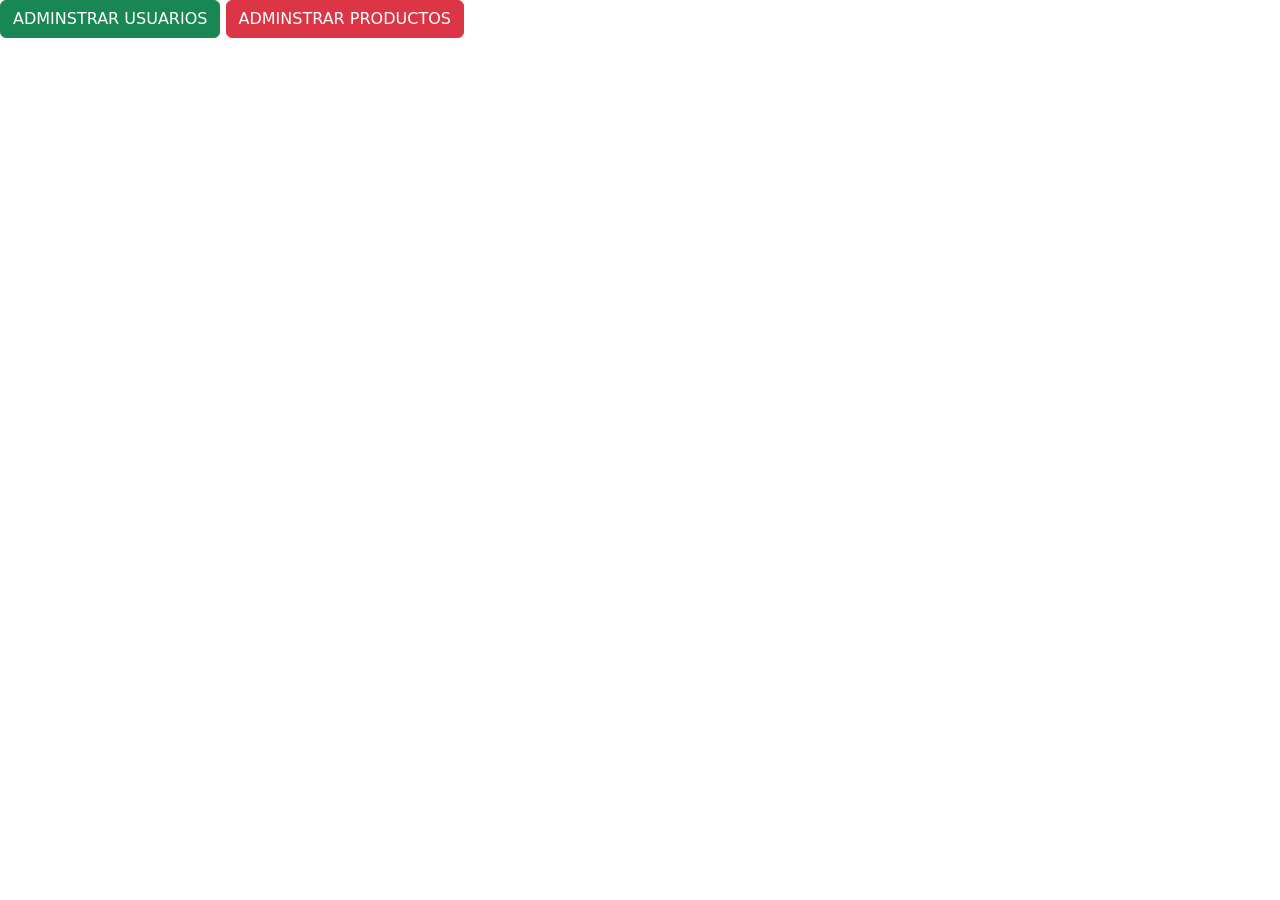
<file: Frontend/index.html>
<!DOCTYPE html>
<html lang="en">
<head>
    <meta charset="UTF-8">
    <meta name="viewport" content="width=device-width, initial-scale=1.0">
    <title>consumo api ususarios</title>
    <link href="https://cdn.jsdelivr.net/npm/bootstrap@5.3.7/dist/css/bootstrap.min.css" rel="stylesheet" integrity="sha384-LN+7fdVzj6u52u30Kp6M/trliBMCMKTyK833zpbD+pXdCLuTusPj697FH4R/5mcr" crossorigin="anonymous">
</head>
<body>
    <a href="Ususarios/AdministrarUsuario.html" class="btn btn-success">ADMINSTRAR USUARIOS</a>
    <a href="Productos/AdministrarProductos.html" class="btn btn-danger">ADMINSTRAR PRODUCTOS</a>
</body>
</html>
</file>
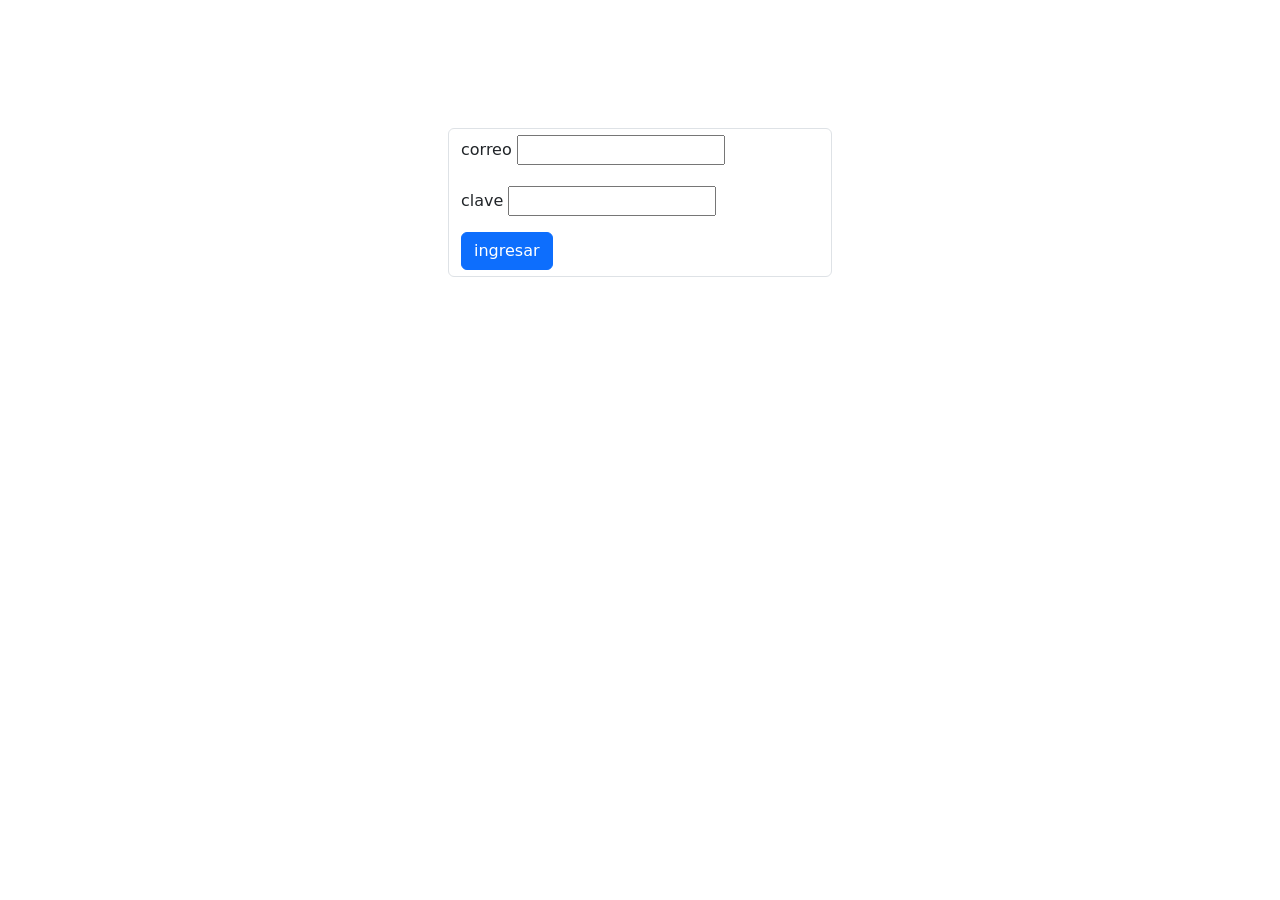
<file: Frontend/log.html>
<!DOCTYPE html>
<html lang="en">
<head>
    <meta charset="UTF-8">
    <meta name="viewport" content="width=device-width, initial-scale=1.0">
    <title>log</title>
    <link href="https://cdn.jsdelivr.net/npm/bootstrap@5.3.7/dist/css/bootstrap.min.css" rel="stylesheet" integrity="sha384-LN+7fdVzj6u52u30Kp6M/trliBMCMKTyK833zpbD+pXdCLuTusPj697FH4R/5mcr" crossorigin="anonymous">
</head>
<body>
    <style>
        .caja{
            margin: 10%;
            margin-left: 35%;
            margin-right: 35%;
        }
    </style>
    <div class="caja">
        <form class="form-control" method="post" id="login">
            <div class="mb-3">
                <label for="email" class="form-label">correo</label>
                <input type="email" class="from-control" id="email" name="email">
            </div>
            <div class="mb-3">
                <label for="password" class="from-label">clave</label>
                <input type="password" class="from-control" id="password" name="password"> 
            </div>
            <button type="submit" class="btn btn-primary">ingresar</button>
        </form>
    </div>
</body>
</html>

<script>
    document.addEventListener('DOMContentLoaded', function(){
        document.getElementById('login').addEventListener('submit', function(event){
            event.preventDefault();
            const emailusuario = document.getElementById('email').value;
            const passwordusuario = document.getElementById('password').value;
            fetch('http://127.0.0.1:5000/login', {
                method: 'POST',
                headers:{
                    'Content-type':'application/json' 
                },
                body: JSON.stringify({email : emailusuario, clave : passwordusuario})
            })
            .then(response => response.json())
            .then(data =>{
                if(data.mensaje === "index"){
                    window.location.href ='index.html';
                }else{
                    alert(data.mensaje);
                    window.location.href = 'log.html';
                }
            })
            .catch(error => console.error('Error', error));
        })
    })
</script>
</file>
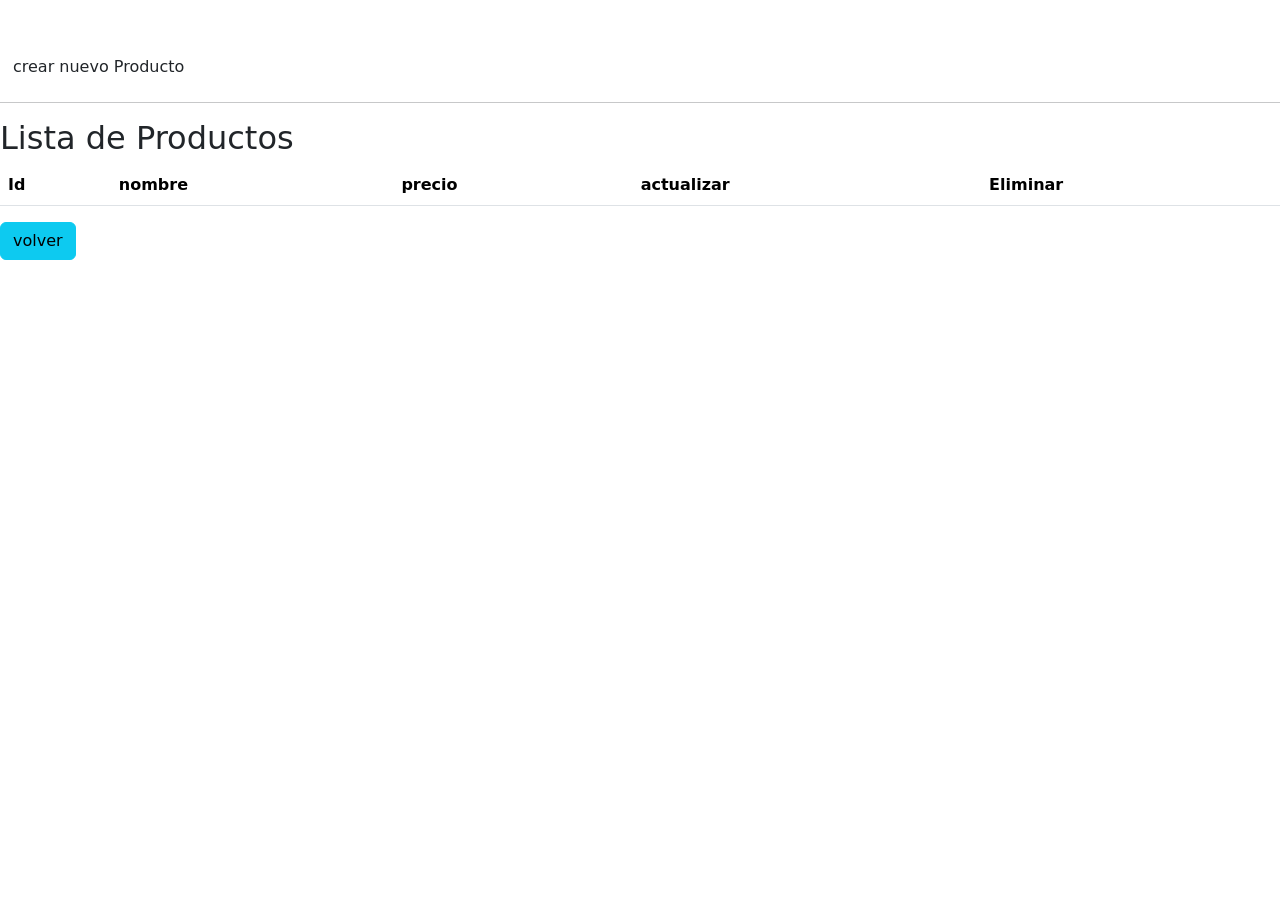
<file: Frontend/Productos/AdministrarProductos.html>
<!DOCTYPE html>
<html lang="en">
<head>
    <meta charset="UTF-8">
    <meta name="viewport" content="width=device-width, initial-scale=1.0">
    <title>Productos</title>
     <link href="https://cdn.jsdelivr.net/npm/bootstrap@5.3.7/dist/css/bootstrap.min.css" rel="stylesheet" integrity="sha384-LN+7fdVzj6u52u30Kp6M/trliBMCMKTyK833zpbD+pXdCLuTusPj697FH4R/5mcr" crossorigin="anonymous">
</head>

<body>
     <div class="Container mt-5">
        <a href="crear.html" class="btn btn-succes">crear nuevo Producto</a>
        <hr>
        <h2>Lista de Productos</h2>
        <table id="productos-table" class="table">
            <thead>
                <tr>
                    <th>Id</th>
                    <th>nombre</th>
                    <th>precio</th>
                    <th colspan="">actualizar</th>
                    <th colspan="">Eliminar</th>
                </tr>
            </thead>
            <tbody id="productos-body"></tbody>
        </table>
        <a href="../index.html" class="btn btn-info">volver</a>
        <script>
            document.addEventListener('DOMContentLoaded', function(){
                function cargarProductos(){
                    fetch('http://127.0.0.1:5000/productos')
                        .then(response => response.json())
                        .then(data => {
                            const productosBody = document.getElementById('productos-body');
                            productosBody.innerHTML='';
                            data.forEach(producto =>{
                                const tr = document.createElement('tr');
                                tr.innerHTML=`
                                    <td>${producto[0]}</td>
                                    <td>${producto[1]}</td>
                                    <td>${producto[2]}</td>
                                    <td><button class="btn btn-primary" onclick="actualizarProducto(${producto[0]})">Actualizar</button></td>
                                    <td><button class="btn btn-danger" onclick="eliminarProducto(${producto[0]})">Eliminar</button></td>
                                `;
                                productosBody.appendChild(tr);
                        });
                    })
                    .catch(error => console.error('Error', error));
                }
                cargarProductos();
            });
            function eliminarProducto(id){
                fetch(`http://127.0.0.1:5000/eliminar_producto/${id}`,{
                    method:'DELETE'
                })
                .then(response=> response.json())
                .then(data=>{
                    alert(data.mensaje);
                    window.location.href ='AdministrarProductos.html';
                })
                .catch(error=> console.error('Error', error));
            }
            function actualizarProducto(id){
                window.location.href=`actualizar.html?id=${id}`;
            }
        </script>

     </div>
</body>
</html>
</file>
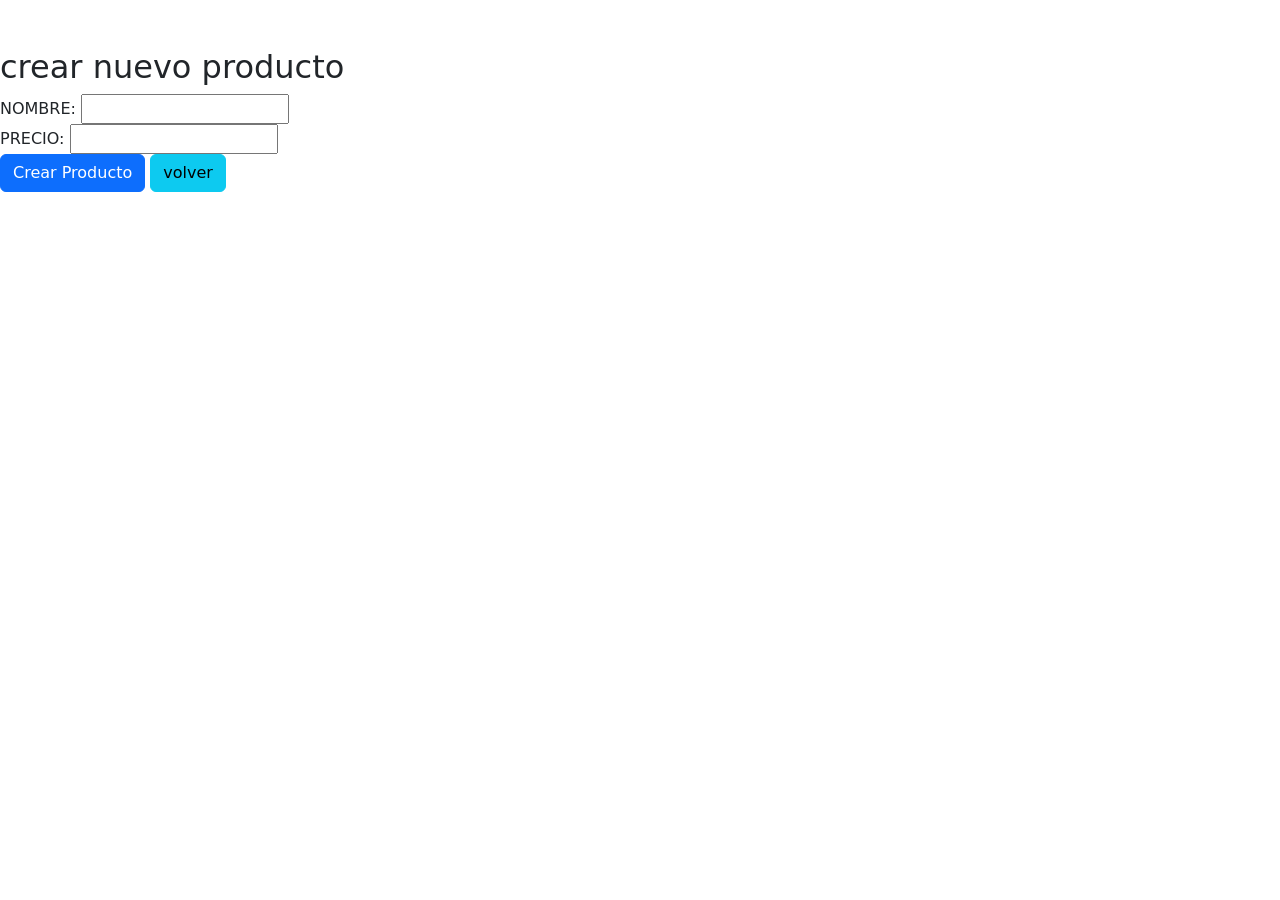
<file: Frontend/Productos/crear.html>
<!DOCTYPE html>
<html lang="en">
<head>
    <meta charset="UTF-8">
    <meta name="viewport" content="width=device-width, initial-scale=1.0">
    <title>Consumo Api productos</title>
    <link href="https://cdn.jsdelivr.net/npm/bootstrap@5.3.7/dist/css/bootstrap.min.css" rel="stylesheet" integrity="sha384-LN+7fdVzj6u52u30Kp6M/trliBMCMKTyK833zpbD+pXdCLuTusPj697FH4R/5mcr" crossorigin="anonymous">
</head>
<body>
    <div class="conteiner mt-5">
        <h2>crear nuevo producto</h2>
        <form id="crear-productos-form">
            <div class="from-grup">
                <label for="nombre_producto">NOMBRE:</label>
                <input type="text" class="from-control" id="nombre_producto" required>
            </div>
            <div class="from-grup">
                <label for="precio">PRECIO:</label>
                <input type="text" class="from-control" id="precio" required>
            </div>
            <button type="submit" class="btn btn-primary">Crear Producto</button>
            <a href="AdministrarProductos.html" class="btn btn-info">volver</a>
        </form>
    </div>
    <script>
        document.addEventListener('DOMContentLoaded', function(){
            document.getElementById('crear-productos-form').addEventListener('submit', function(event){
                event.preventDefault();
                const nombre_producto = document.getElementById('nombre_producto').value;
                const precio = document.getElementById('precio').value;
                fetch('http://127.0.0.1:5000/nuevo_producto', {
                    method:'POST',
                    headers:{
                        'Content-Type':'application/json'
                    }, 
                    body: JSON.stringify({nombre_producto:nombre_producto, precio:precio})
                })
         
            .then(response=> response.json())
            .then(data=>{
                alert(data.mensaje);
                window.location.href = 'AdministrarProductos.html';
            }) 
            .catch(error => console.error('Error:', error));
        });

        });
    </script>
</body>
</html>
</file>
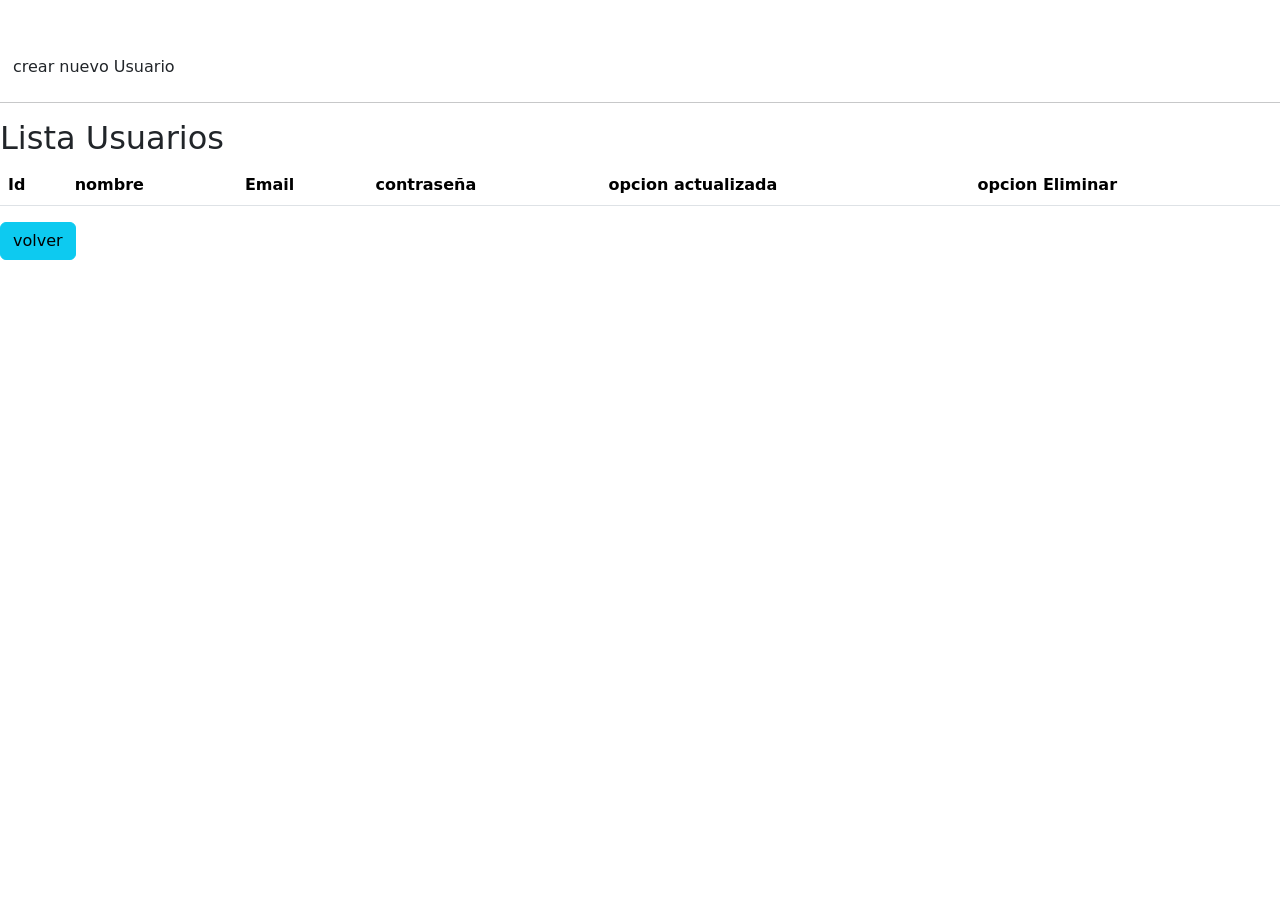
<file: Frontend/Ususarios/AdministrarUsuario.html>
<!DOCTYPE html>
<html lang="en">
<head>
    <meta charset="UTF-8">
    <meta name="viewport" content="width=device-width, initial-scale=1.0">
    <title>Usuarios</title>
     <link href="https://cdn.jsdelivr.net/npm/bootstrap@5.3.7/dist/css/bootstrap.min.css" rel="stylesheet" integrity="sha384-LN+7fdVzj6u52u30Kp6M/trliBMCMKTyK833zpbD+pXdCLuTusPj697FH4R/5mcr" crossorigin="anonymous">
</head>

<body>
     <div class="Container mt-5">
        <a href="crear.html" class="btn btn-succes">crear nuevo Usuario</a>
        <hr>
        <h2>Lista Usuarios</h2>
        <table id="usuarios-table" class="table">
            <thead>
                <tr>
                    <th>Id</th>
                    <th>nombre</th>
                    <th>Email</th>
                    <th>contraseña</th>
                    <th colspan="">opcion actualizada</th>
                    <th colspan="">opcion Eliminar</th>
                </tr>
            </thead>
            <tbody id="usuarios-body"></tbody>
        </table>
        <a href="../index.html" class="btn btn-info">volver</a>
        <script>
            document.addEventListener('DOMContentLoaded', function(){
                function cargarUsuarios(){
                    fetch('http://127.0.0.1:5000/usuarios')
                        .then(response => response.json())
                        .then(data => {
                            const usuariosBody = document.getElementById('usuarios-body');
                            usuariosBody.innerHTML='';
                            data.forEach(usuario =>{
                                const tr = document.createElement('tr');
                                tr.innerHTML=`
                                    <td>${usuario[0]}</td>
                                    <td>${usuario[1]}</td>
                                    <td>${usuario[2]}</td>
                                    <td>${usuario[3]}</td>
                                    <td><button class="btn btn-primary" onclick="actualizarUsuario(${usuario[0]})">Actualizar</button></td>
                                    <td><button class="btn btn-danger" onclick="eliminarUsuario(${usuario[0]})">Eliminar</button></td>
                                `;
                                usuariosBody.appendChild(tr);
                        });
                    })
                    .catch(error => console.error('Error', error));
                }
                cargarUsuarios();
            });
            function eliminarUsuario(id){
                fetch(`http://127.0.0.1:5000/elimiar_usuario/${id}`,{
                    method:'DELETE'
                })
                .then(response=> response.json())
                .then(data=>{
                    alert(data.mensaje);
                    window.location.href ='AdministrarUsuario.html';
                })
                .catch(error=> console.error('Error', error));
            }
            function actualizarUsuario(id){
                window.location.href=`actualizar.html?id=${id}`;
            }
        </script>

     </div>
</body>
</html>
</file>
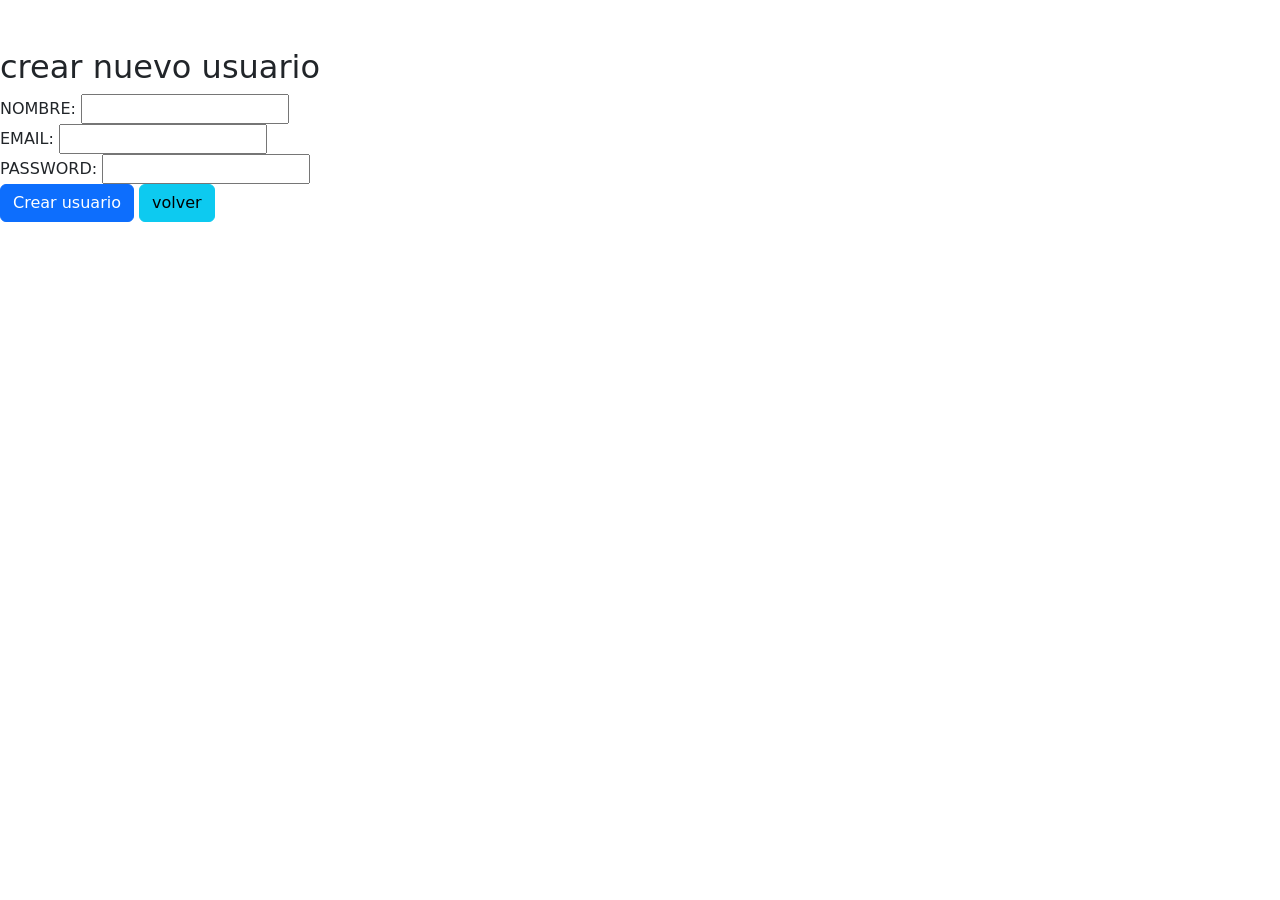
<file: Frontend/Ususarios/crear.html>
<!DOCTYPE html>
<html lang="en">
<head>
    <meta charset="UTF-8">
    <meta name="viewport" content="width=device-width, initial-scale=1.0">
    <title>Consumo Api usuarios</title>
    <link href="https://cdn.jsdelivr.net/npm/bootstrap@5.3.7/dist/css/bootstrap.min.css" rel="stylesheet" integrity="sha384-LN+7fdVzj6u52u30Kp6M/trliBMCMKTyK833zpbD+pXdCLuTusPj697FH4R/5mcr" crossorigin="anonymous">
</head>
<body>
    <div class="conteiner mt-5">
        <h2>crear nuevo usuario</h2>
        <form id="crear-usuarios-form">
            <div class="from-grup">
                <label for="nombre">NOMBRE:</label>
                <input type="text" class="from-control" id="nombre" required>
            </div>
            <div class="from-grup">
                <label for="email">EMAIL:</label>
                <input type="text" class="from-control" id="email" required>
            </div>
            <div class="from-grup">
                <label for="clave">PASSWORD:</label>
                <input type="text" class="from-control" id="clave" required>
            </div>
            <button type="submit" class="btn btn-primary">Crear usuario</button>
            <a href="AdministrarUsuario.html" class="btn btn-info">volver</a>
        </form>
    </div>
    <script>
        document.addEventListener('DOMContentLoaded', function(){
            document.getElementById('crear-usuarios-form').addEventListener('submit', function(event){
                event.preventDefault();
                const nombre = document.getElementById('nombre').value;
                const email = document.getElementById('email').value;
                const clave = document.getElementById('clave').value;
                fetch('http://127.0.0.1:5000/nuevo_usuario', {
                    method:'POST',
                    headers:{
                        'Content-Type':'application/json'
                    }, 
                    body: JSON.stringify({nombre:nombre, email:email, clave:clave})
                })
         
            .then(response=> response.json())
            .then(data=>{
                alert(data.mensaje);
                window.location.href = 'AdministrarUsuario.html';
            }) 
            .catch(error => console.error('Error:', error));
        });

        });
    </script>
</body>
</html>
</file>
